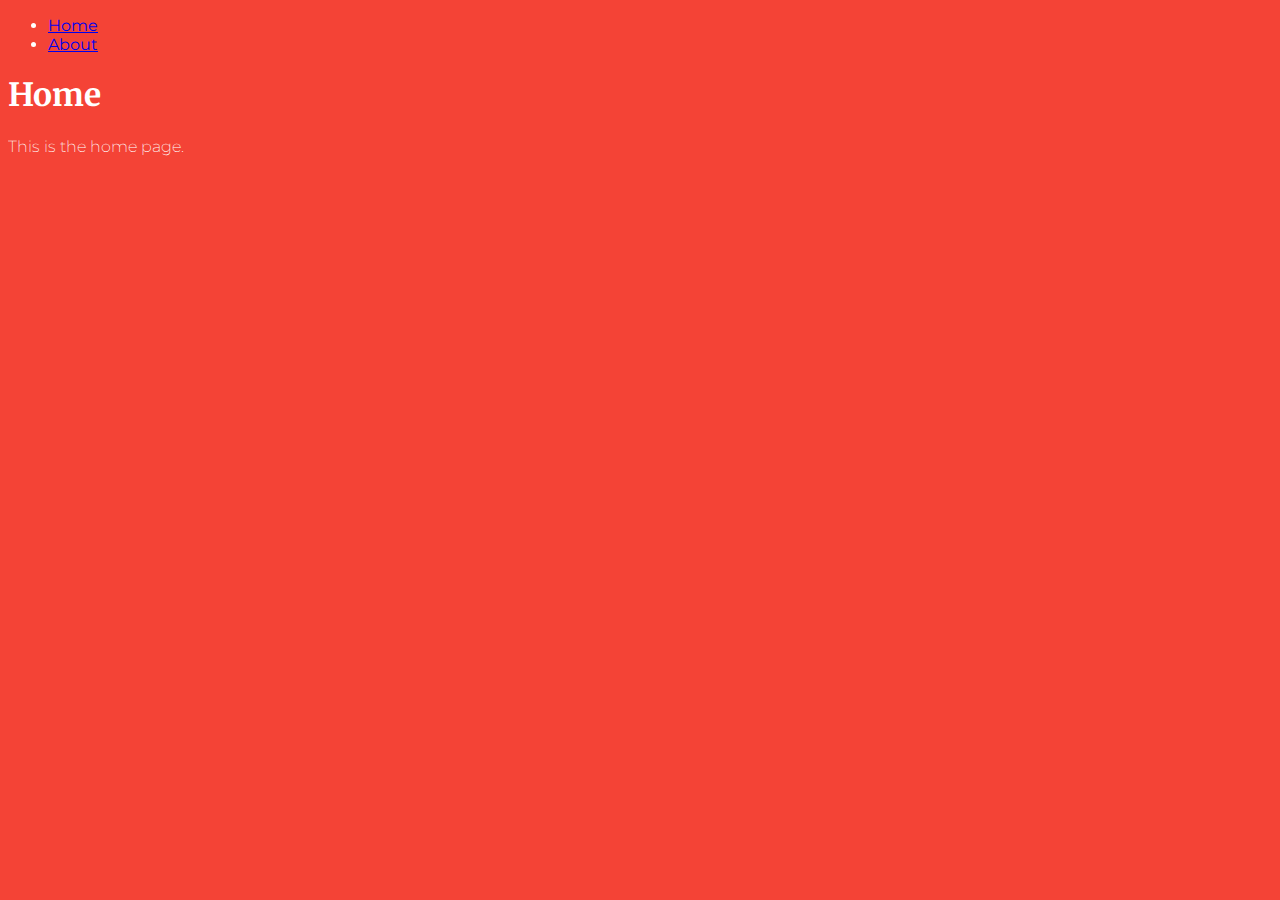
<file: index.html>
<!DOCTYPE html>
<html>
    <head>
        <meta charset="utf-8">
        <title>Page Fade</title>
        <link href="https://fonts.googleapis.com/css?family=Merriweather:300,400|Montserrat:300,400,500" rel="stylesheet">
        <link rel="stylesheet" href="styles.css">
    </head>
    <body>
        <nav>
            <ul>
                <li><a class="page-link" href="index.html">Home</a></li>
                <li><a class="page-link" href="about.html">About</a></li>
            </ul>
        </nav>

        <main class="home">
            <h1>Home</h1>
            <p>This is the home page.</p>
        </main>

        <script src="https://ajax.googleapis.com/ajax/libs/jquery/2.2.4/jquery.min.js"></script>
        <script src="scripts.js"></script>
    </body>
</html>
</file>
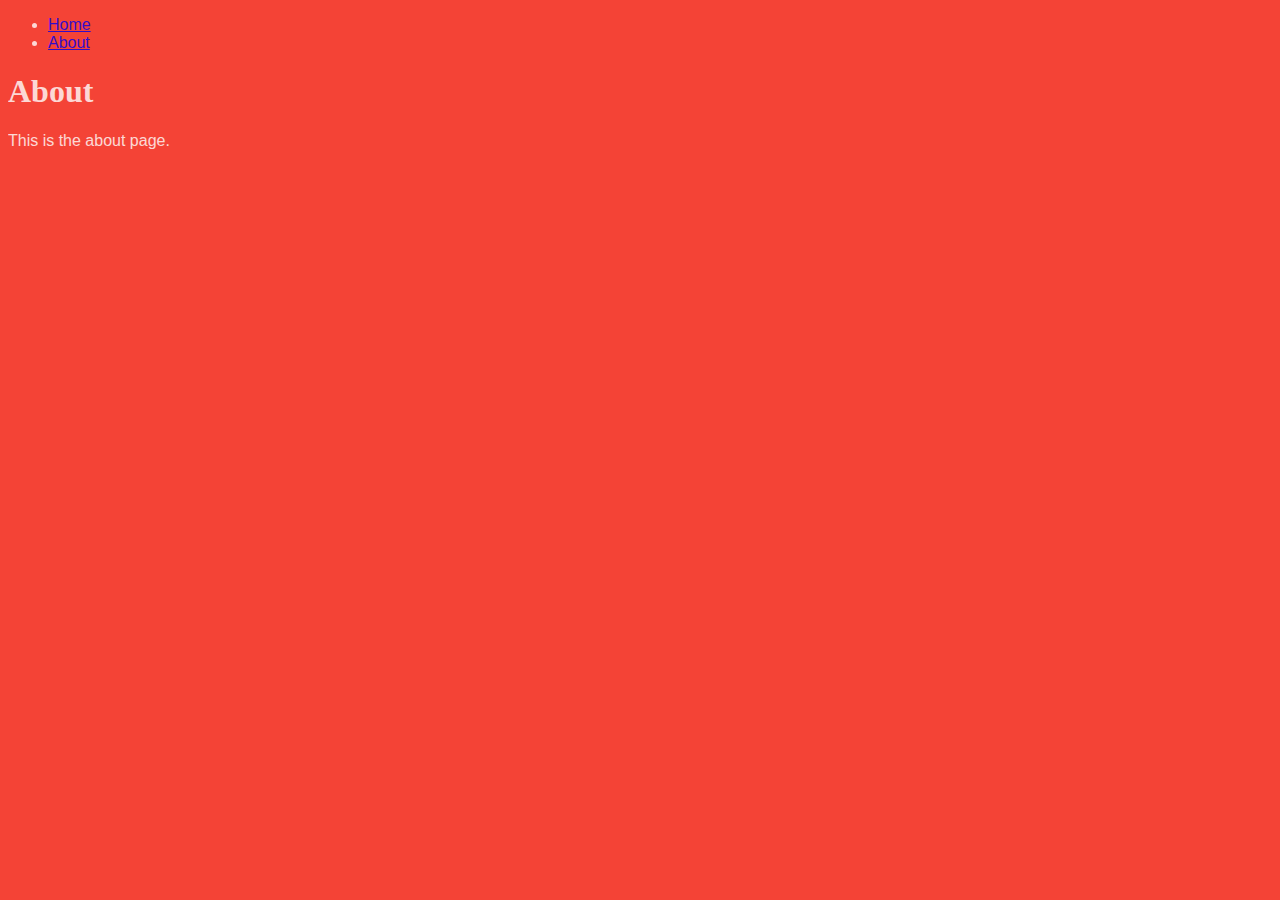
<file: about.html>
<!DOCTYPE html>
<html>
    <head>
        <meta charset="utf-8">
        <title>Page Fade</title>
        <link rel="stylesheet" href="styles.css">
    </head>
    <body>
        <nav>
            <ul>
                <li><a class="page-link" href="index.html">Home</a></li>
                <li><a class="page-link" href="about.html">About</a></li>
            </ul>
        </nav>

        <main class="about">
            <h1>About</h1>
            <p>This is the about page.</p>
        </main>

        <script src="https://ajax.googleapis.com/ajax/libs/jquery/3.2.1/jquery.min.js"></script>
        <script src="scripts.js"></script>
    </body>
</html>
</file>
<file: styles.css>
body {
  display: none;
  color: white;
  background-color: #F44336;
  transition: transform 1s ease;
  transform: translateY(-50px);
  font-family: 'Montserrat', sans-serif;
}

h1,
h2,
h3,
h4,
h5 {
  font-family: 'Merriweather', serif;
}

p {
  font-weight: 200;
}

.entering {
  transform: translateY(0px);
}
</file>
